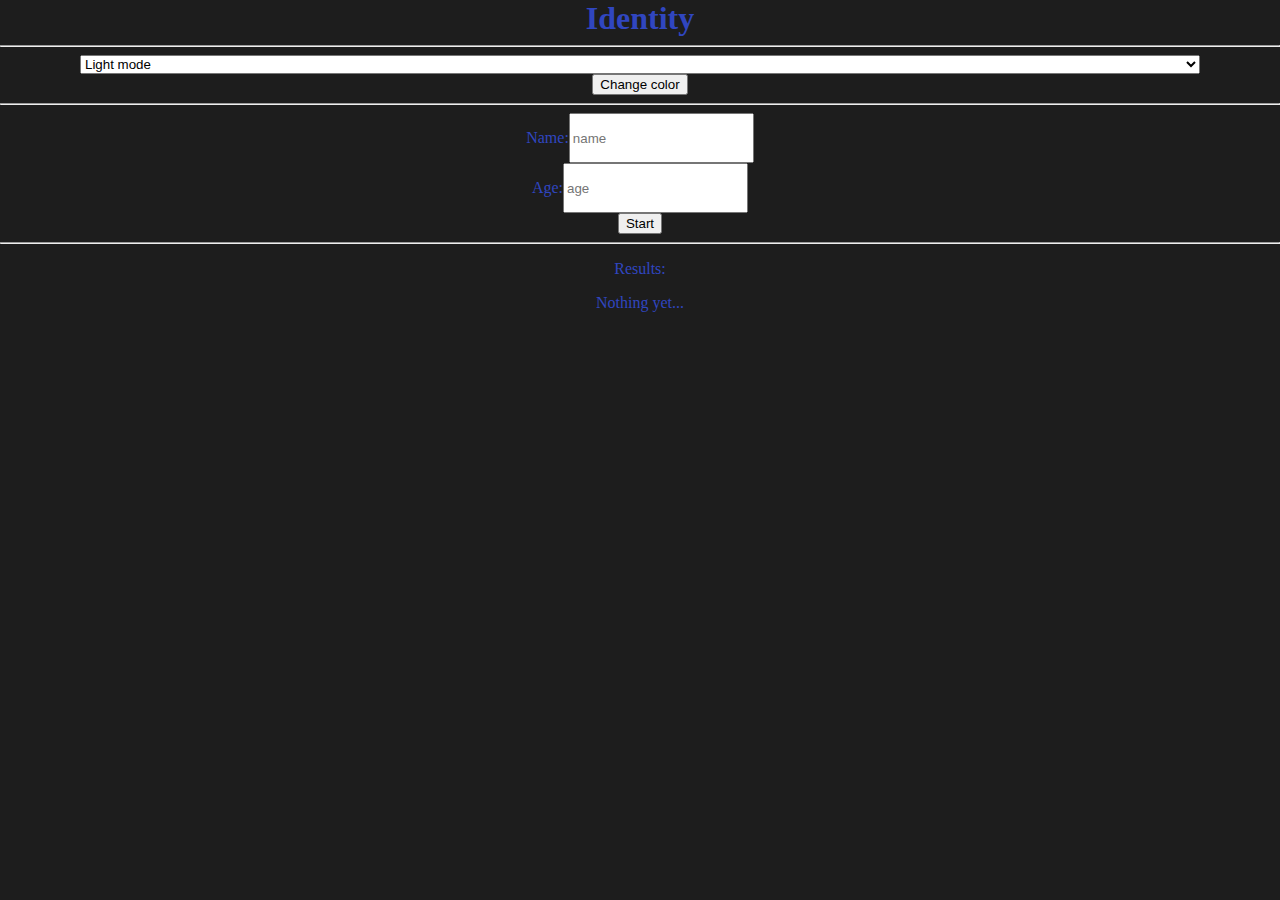
<file: index.html>
<!DOCTYPE html>
<html>
<head>
    <link rel="stylesheet" href="/style.css">
    <title>Page Title</title>
</head>
<body>
    <h1 style="margin: 0;">Identity</h1>
    <hr>

    <div class="colorpart">
        <select class="themeop">
            <option>Light mode</option>
            <option>Dark mode</option>
        </select>
        <button>Change color</button>
    </div>


    <hr>
    <div class="midpart">
        <div class="namepart">
            <p>Name:</p>
            <input type="text" placeholder="name">
        </div>
        <div class="agepart">
            <p>Age:</p>
            <input type="number" placeholder="age">
        </div>
    </div>
    <button>Start</button>
    <hr>
    <p> Results: </p>
    <p> Nothing yet... </p>
</body>

</html>
</file>
<file: style.css>
body {
  background-color: #1d1d1d;
  margin: 0;
  color: #3046c0;
  font-family: shabnam;
  text-align: center;
}
.namepart {
  display: flex;
}
.agepart {
  display: flex;
}
.midpart {
  display: flex;
  flex-direction: column;
  align-items: center;
}
.colorpart {
  display: flex;
  flex-direction: column;
  align-items: center;
}
.themeop {
  width: 70rem;
}
</file>
